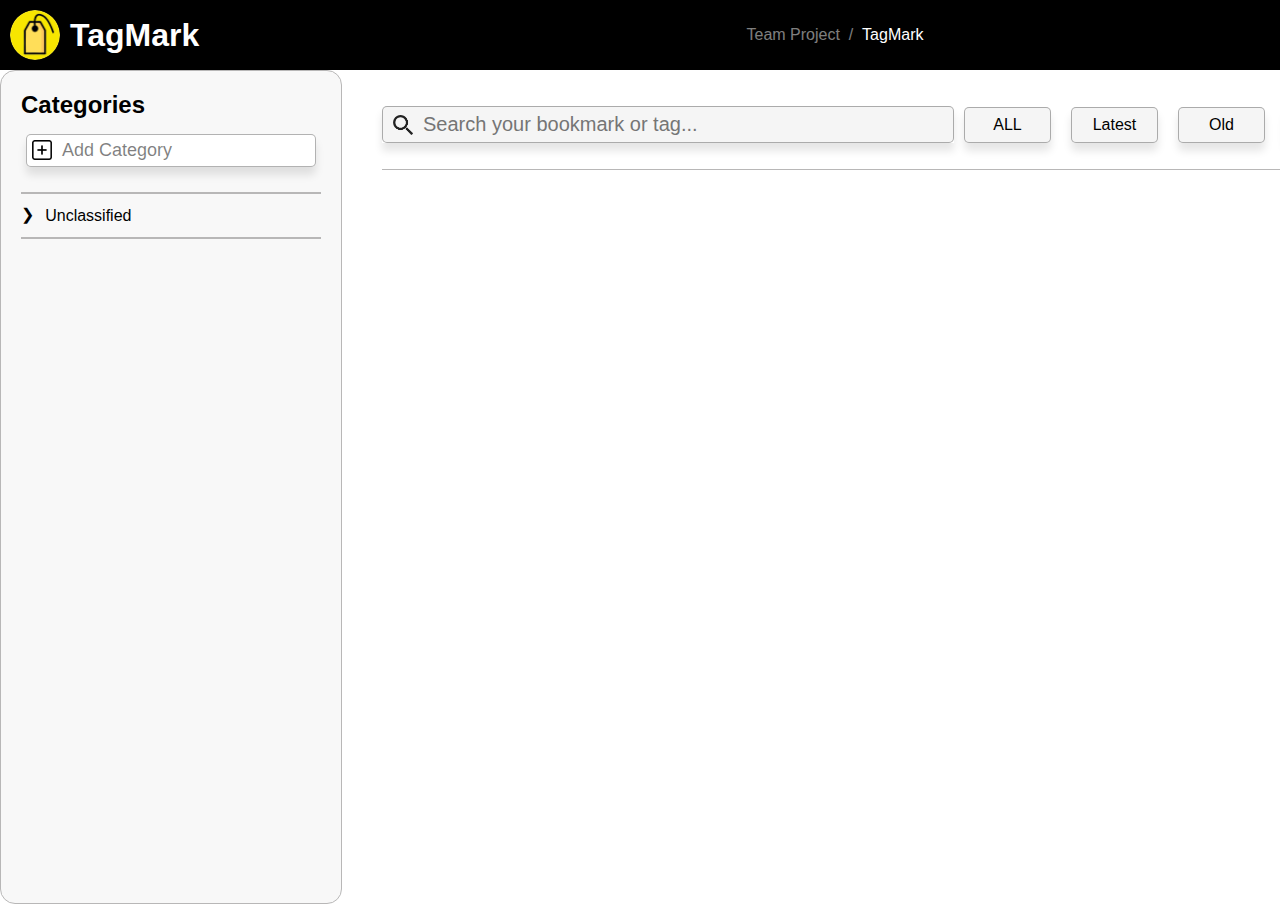
<file: index.html>
<!DOCTYPE html>

<!-- 로그인 전 메인페이지 -->

<html lang="en">
  <!--kr, en 상관 없나?-->
  <head>
    <meta charset="UTF-8" />
    <link rel="stylesheet" href="css/style.css" />
    <link rel="stylesheet" href="css/modal.css" />
    <link rel="stylesheet" href="css/sidebar.css" />
    <link rel="stylesheet" href="css/CModal.css">
    <meta name="viewport" content="width=device-width, initial-scale=1.0" />
    <title>TagMark</title>
  </head>
  <body>
    <!-- 상단 영역 시작 -->
    <header>
      <div class="section-header-wrapper">
        <div class="section-header1">
          <img class="logo" src="Images/logo.png" />
          <h1>TagMark</h1>
        </div>
        <div class="section-header2">
          <p style="color: rgba(255, 255, 255, 0.5);">Team Project&nbsp;&nbsp;/</p>
          <p>&nbsp;&nbsp;TagMark</p>
        </div>
        <div class="section-header3">
          <img class="logo darkmodeIm" id="chdarkmode" src="Images/darkmode.png" onclick="toggleDarkMode()"/>
          <svg
            onclick="signIn()"
            id="profile_image"
            xmlns="http://www.w3.org/2000/svg"
            width="50"
            height="50"
            viewBox="0 0 113 112"
            fill="none"
            cursor="pointer"
          >
            <path
              d="M56.3999 9.72998C30.8009 9.72998 10.0249 30.4589 10.0249 55.9998C10.0249 81.5408 30.8009 102.27 56.3999 102.27C81.9989 102.27 102.775 81.5408 102.775 55.9998C102.775 30.4589 81.9989 9.72998 56.3999 9.72998ZM56.3999 23.6109C64.0981 23.6109 70.3124 29.8111 70.3124 37.4919C70.3124 45.1727 64.0981 51.3728 56.3999 51.3728C48.7017 51.3728 42.4874 45.1727 42.4874 37.4919C42.4874 29.8111 48.7017 23.6109 56.3999 23.6109ZM56.3999 89.3141C44.8062 89.3141 34.5573 83.3916 28.5749 74.4152C28.714 65.2075 47.1249 60.1641 56.3999 60.1641C65.6285 60.1641 84.0858 65.2075 84.2249 74.4152C78.2425 83.3916 67.9936 89.3141 56.3999 89.3141Z"
              fill="white"
            />
          </svg>
        </div>
      </div>
    </header>
    <!-- 상단 영역 끝 -->

    <!-- 3등분 영역 시작 -->
    <div class="content">
      <div class="section full-box">
        <h2 id="cate-top">Categories</h2>
        <!--카테고리 버튼-->
        <div class="catetop-button" id="openCategoryModalBtn">
          <img class="BImages addCate-btn addCaIm" src="Images/addCa.png" />
          <div class="addCate-btn">Add Category</div>
        </div>

        <!--사이드바-->
        <div class="sidemargin">
          <aside
            class="sidebar position-fixed top-0 left-0 overflow-auto h-100 float-left"
            id="show-side-navigation1"
          >
            <div class="search position-relative text-center px-4 py-3 mt-2">
              <i class="fa fa-search position-absolute d-block fs-6"></i>
            </div>
            <ul class="categories list-unstyled">
              <div class="has-dropdown">
                <i class="uil-estate fa-fw"></i
                ><span href="#"> Unclassified</span>
                <ul class="sidebar-dropdown list-unstyled" id="UnclassifiedUL">
                  <div>
                    <span href="#"
                      >Lorem ipsum<img
                        class="category openCT2depsModalBtnIM"
                        src="Images/category.png" id="openCT2depsModalBtn"
                    /></span>
                  </div>
                  <div>
                    <span href="#"
                      >ipsum dolor<img
                        class="category openCT2depsModalBtnIM"
                        src="Images/category.png"
                    /></span>
                  </div>
                  <div>
                    <span href="#"
                      >dolor ipsum<img
                        class="category openCT2depsModalBtnIM"
                        src="Images/category.png"
                    /></span>
                  </div>
                  <div>
                    <span href="#"
                      >amet consectetur<img
                        class="category openCT2depsModalBtnIM"
                        src="Images/category.png"
                    /></span>
                  </div>
                  <div>
                    <span href="#"
                      >ipsum dolor sit<img
                        class="category openCT2depsModalBtnIM"
                        src="Images/category.png"
                    /></span>
                  </div>
                </ul>
              </div>
            </ul>
            <ul class="categories list-unstyled" id="sidebarStart">
              
            </ul>
          </aside>

          <a class="nav-link" href="#">
            <i
              data-show="show-side-navigation1"
              class="uil-bars show-side-btn"
            ></i>
          </a>
        </div>
      </div>
      <!--두번째 섹션-->
      <div class="section second-section">
        <div class="second-box-top">
          <!--서치바-->
          <div class="search-container">
            <input
              type="text"
              class="search-bar"
              id="searchInput"
              placeholder="Search your bookmark or tag..."
            />

            <!-- onkeydown="
                      if(event.keyCode==13){
                        if(this.value.length < 2) {
                          alert('2글자 이상을 검색해주세요.')
                        }else{
                          alert('검색어: ' + this.value)  
                        } 
                      }" -->
          </div>
          <!-- 버튼 추가 -->
          <div class="sectop-button" id="allBtn">ALL</div>
          <div class="sectop-button" id="oldBtn">Latest</div>
          <div class="sectop-button" id="latestBtn">Old</div>
          <div class="sectop-button" id="openModalBtn">
            <img
              class="BImages addbookBtn"
              src="Images/addbookmarkBtn.png"
            />New
          </div>
        </div>

        <div class="second-box" id="searchResults"></div>
      </div>

      <div class="section third-section">
        <div class="third-box">
          <h2 id="sradius">
            <img class="BImages addbookmarkIm" src="Images/add bookmark.png" />최근 추가 태그
          </h2>
          <div id="currentTaglist"></div>
        </div>
        <div class="third-box">
          <h2 id="sradius">
            <img class="BImages addbookmarkIm" src="Images/add bookmark.png" />전체 태그 목록
          </h2>
          <div id="allTaglist"></div>
        </div>
      </div>
    </div>
    <!-- 3등분 영역 끝 -->

    <!-- 북마크 추가 모달 창 -->
    <div id="newModal" class="modal">
      <!-- 모달 콘텐츠 -->
      <div class="modal-content">
        <!-- 상단 영역 -->
        <div class="modal-header">
          <span class="close" id="closeModalBtn">&times;</span>
          <h2 id="htext">Add BookMark</h2>
        </div>

        <!-- 하단 영역 -->
        <div class="divTitle">
          <input
            type="text"
            id="bookmarkTitle"
            placeholder="제목을 입력하세요"
          />
          <!-- URL 입력란 -->
          <input type="url" id="urlInput" placeholder="URL을 입력하세요 " />
          <!-- 태그 작성란 -->
          <input
            id="tagTextarea"
            placeholder="태그를 작성하세요"
            contenteditable="true"
          />
        </div>

        <div class="modal-footer">
          <!-- 확인 버튼 -->
          <button id="saveBtn">확인</button>
          <!-- 취소 버튼 -->
          <button id="cancelBtn">취소</button>
        </div>
      </div>
    </div>

    <!-- 북마크 수정 모달 창 -->
    <div id="ModiModal" class="modal">
      <!-- 모달 콘텐츠 -->
      <div class="modal-content">
        <!-- 상단 영역 -->
        <div class="modal-header">
          <span class="close" id="closeMDModalBtn">&times;</span>
          <h2 id="htext">Modify BookMark</h2>
        </div>

        <!-- 하단 영역 -->
        <div class="divTitle">
          <input
            type="text"
            id="modifiedBookmarkTitle"
            placeholder="제목을 입력하세요"
          />
          <!-- URL 입력란 -->
          <input type="url" id="modifiedUrlInput" placeholder="URL을 입력하세요 " />
          <!-- 태그 작성란 -->
          <input
            id="modifiedTagTextarea"
            placeholder="태그를 작성하세요"
            contenteditable="true"
          />
        </div>

        <div class="modal-footer">
          <!-- 확인 버튼 -->
          <button id="modifySaveBtn">확인</button>
          <!-- 취소 버튼 -->
          <button id="modifyCancelBtn">취소</button>
        </div>
      </div>
    </div>

    <!-- add category 모달 -->
    <div id="newCategoryModal" class="modal">
      <!-- 모달 콘텐츠 -->
      <div class="modal-content">
        <!-- 상단 영역 -->
        <div class="modal-header">
          <span class="close" id="closeCategoryModalBtn">&times;</span>
          <h2 id="htext">Add Category</h2>
        </div>

        <!-- 하단 영역 -->
        <div class="divTitle">
          <input
            type="text"
            id="addCategory"
            placeholder="추가할 카테고리명을 입력해주세요."
          />
        </div>

        <div class="modal-footer">
          <!-- 확인 버튼 -->
          <button id="saveCategoryBtn">확인</button>
          <!-- 취소 버튼 -->
          <button id="cancelCategoryBtn">취소</button>
        </div>
      </div>
    </div>

    <!-- 북마크 삭제 모달  -->
    <div id="BDModal" class="modal">
      <!-- 모달 콘텐츠 -->
      <div class="modal-content">
        <!-- 상단 영역 -->
        <div class="modal-header">
          <span class="close" id="closeBDModalBtn">&times;</span>
          <h2 id="htext">Delete BookMark</h2>
        </div>
        <!-- 하단 영역 -->
        <div class="divTitle">
          <p>정말로 해당 북마크를 삭제하시겠습니까?</p>
        </div>

        <div class="modal-footer">
          <!-- 확인 버튼 -->
          <button id="DeleteSaveBtn">확인</button>
          <!-- 취소 버튼 -->
          <button id="DeleteCancelBtn">취소</button>
        </div>
      </div>
    </div>

    <!-- 태그 삭제 모달 -->
    <div id="SBdeleteTagModal" class="modal">
      <!-- 모달 콘텐츠 -->
      <div class="modal-content">
        <!-- 상단 영역 -->
        <div class="modal-header">
          <span class="close" id="SBcloseDeleteTagModalBtn">&times;</span>
          <h2 id="htext">Delete Tag</h2>
        </div>
        <!-- 하단 영역 -->
        <div class="divTitle">
          <p>정말로 해당 태그를 삭제하시겠습니까?</p>
        </div>

        <div class="modal-footer">
          <!-- 확인 버튼 -->
          <button id="saveBtn">확인</button>
          <!-- 취소 버튼 -->
          <button id="cancelBtn">취소</button>
        </div>
      </div>
    </div>

    <!-- 카테고리 삭제 모달 -->
    <div id="DeleteCT" class="modal">
      <!-- 모달 콘텐츠 -->
      <div class="modal-content">
        <!-- 상단 영역 -->
        <div class="modal-header">
          <span class="close" id="closeDCModalBtn">&times;</span>
          <h2 id="htext">Delete Category</h2>
        </div>
        <!-- 하단 영역 -->
        <div class="divTitle">
          <p>정말로 해당 카테고리를 삭제하시겠습니까?</p>
        </div>

        <div class="modal-footer">
          <!-- 확인 버튼 -->
          <button id="saveDeleteCTBtn">확인</button>
          <!-- 취소 버튼 -->
          <button id="cancelDeleteCTBtn">취소</button>
        </div>
      </div>
    </div>

     <!-- change category name 모달 -->
     <div id="ChangeCT" class="modal">
      <!-- 모달 콘텐츠 -->
      <div class="modal-content">
        <!-- 상단 영역 -->
        <div class="modal-header">
          <span class="close" id="closeCCModalBtn">&times;</span>
          <h2 id="htext">Change Category Name</h2>
        </div>

        <!-- 하단 영역 -->
        <div class="divTitle">
          <input
            type="text"
            id="changeCTname"
            placeholder="변경하는 카테고리 이름 입력해주세요."
          />
        </div>

        <div class="modal-footer">
          <!-- 확인 버튼 -->
          <button id="saveChangeCTBtn">확인</button>
          <!-- 취소 버튼 -->
          <button id="cancelChangeCTBtn">취소</button>
        </div>
      </div>
    </div>

    <!-- change category 모달 / 규문 여기 saveChCTBtn랑 cancelChCTBtn 넣은거 깡통이야~ -->
     <div id="ChCT" class="modal">
      <!-- 모달 콘텐츠 -->
      <div class="modal-content">
        <!-- 상단 영역 -->
        <div class="modal-header">
          <span class="close" id="closeChCTModalBtn">&times;</span>
          <h2 id="htext">Change Category</h2>
        </div>

        <!-- 하단 영역 -->
        <div class="divTitle">
          <input
            type="text"
            id="ChCTText"
            placeholder="변경하는 카테고리를 입력해주세요."
          />
        </div>

        <div class="modal-footer">
          <!-- 확인 버튼 -->
          <button id="saveChCTBtn">확인</button>
          <!-- 취소 버튼 -->
          <button id="cancelChCTBtn">취소</button>
        </div>
      </div>
    </div>

    <!-- 카테고리 작은 모달 -->
    <!--<button id="openModalBtn">모달 열기</button>-->
    <div id="myCTModal" class="cmodal">
      <div class="cmodal-content" >
        <div class="cmodal-header" id="ChangeCTBtn" >
          <h2>카테고리 이름 변경 <img src="Images/pencil.png" class="pencilIm"></h2>
        </div>
        <div class="cmodal-footer" id="DeleteCTBtn">
          <h2>카테고리 삭제 <img src="Images/trash.png" class="trashIm"></h2>
        </div>
      </div>
    </div>

    <!-- 카테고리 작은 모달2 -->
    <!--<button id="openModalBtn">모달 열기</button>-->
    <div id="myCT2depsModal" class="cmodal">
      <div class="cmodal-content" >
        <div class="cmodal-header" id="ChCTBtn" >
          <h2>카테고리 변경 <img src="Images/pencil.png" class="pencilIm"></h2>
        </div>
        <div class="cmodal-footer" id="DeleteTagBtn">
          <h2>태그 삭제 <img src="Images/trash.png" class="trashIm"></h2>
        </div>
      </div>
    </div>








    <!--script-->
    <script src="js/SaveButton.js"></script>

    <script src="js/sidebar.js"></script>
    <script src="js/signin.js"></script>
    <script src="js/modeChange.js"></script>
    <script src="js/searchBar.js"></script>
    <script src="js/AllButton.js"></script>
    <script src="js/LatestButton.js"></script>
    <script src="js/OldButton.js"></script>
    <script src="js/categoryButton.js"></script>

    <script src="js/defaultModal.js"></script>
  </body>
</html>
</file>
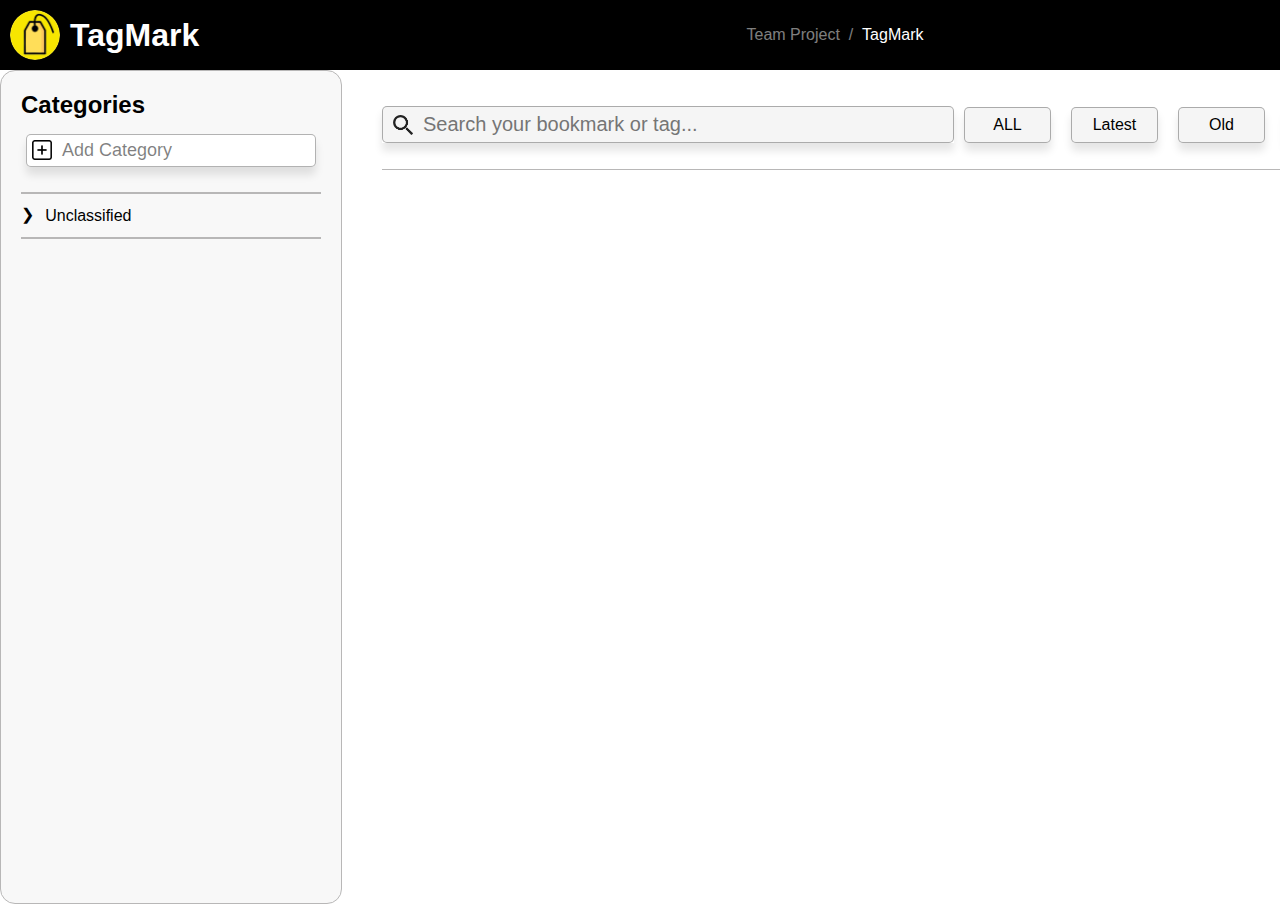
<file: profile.html>
<!DOCTYPE html>

<!-- 로그인 후 메인페이지 -->

<html lang="en"><!--kr, en 상관 없나?-->
<head>
    <meta charset="UTF-8">
    <link rel="stylesheet" href="css/style.css">
    <link rel="stylesheet" href="css/modal.css">
    <link rel="stylesheet" href="css/sidebar.css">
    <link rel="stylesheet" href="css/dropdown.css">
    <link rel="stylesheet" href="css/CModal.css">

    <meta name="viewport" content="width=device-width, initial-scale=1.0">
    <title>TagMark</title>
  </head>
  <body>
    <!-- 상단 영역 시작 -->
    <header>
      <div class="section-header-wrapper">
        <div class="section-header1">
          <img class="logo" src="Images/logo.png" />
          <h1>TagMark</h1>
        </div>
        <div class="section-header2">
          <p style="color: rgba(255, 255, 255, 0.5);">Team Project&nbsp;&nbsp;/</p>
          <p>&nbsp;&nbsp;TagMark</p>
        </div>
        <div class="section-header3">
          <img class="logo darkmodeIm" id="chdarkmode" src="Images/darkmode.png" onclick="toggleDarkMode()"/>
          <img class="logo" src="Images/logo.png" onclick="signIn()" alt="드롭다운 이미지" id="profile_image">
        </div>
      </div>
    </header>
    <!-- 상단 영역 끝 -->

    <!-- 3등분 영역 시작 -->
    <div class="content">
      <div class="section full-box">
        <h2 id="cate-top">Categories</h2>
        <!--카테고리 버튼-->
        <div class="catetop-button" id="openCategoryModalBtn">
          <img class="BImages addCate-btn addCaIm" src="Images/addCa.png" />
          <div class="addCate-btn">Add Category</div>
        </div>

        <!--사이드바-->
        <div class="sidemargin">
          <aside
            class="sidebar position-fixed top-0 left-0 overflow-auto h-100 float-left"
            id="show-side-navigation1"
          >
            <div class="search position-relative text-center px-4 py-3 mt-2">
              <i class="fa fa-search position-absolute d-block fs-6"></i>
            </div>
            <ul class="categories list-unstyled">
              <div class="has-dropdown">
                <i class="uil-estate fa-fw"></i
                ><span href="#"> Unclassified</span>
                <ul class="sidebar-dropdown list-unstyled" id="UnclassifiedUL">
                  <div>
                    <span href="#"
                      >Lorem ipsum<img
                        class="category openCT2depsModalBtnIM"
                        src="Images/category.png" id="openCT2depsModalBtn"
                    /></span>
                  </div>
                  <div>
                    <span href="#"
                      >ipsum dolor<img
                        class="category openCT2depsModalBtnIM"
                        src="Images/category.png"
                    /></span>
                  </div>
                  <div>
                    <span href="#"
                      >dolor ipsum<img
                        class="category openCT2depsModalBtnIM"
                        src="Images/category.png"
                    /></span>
                  </div>
                  <div>
                    <span href="#"
                      >amet consectetur<img
                        class="category openCT2depsModalBtnIM"
                        src="Images/category.png"
                    /></span>
                  </div>
                  <div>
                    <span href="#"
                      >ipsum dolor sit<img
                        class="category openCT2depsModalBtnIM"
                        src="Images/category.png"
                    /></span>
                  </div>
                </ul>
              </div>
            </ul>
            <ul class="categories list-unstyled" id="sidebarStart">
              
            </ul>
          </aside>

          <a class="nav-link" href="#">
            <i
              data-show="show-side-navigation1"
              class="uil-bars show-side-btn"
            ></i>
          </a>
        </div>
      </div>
      <!--두번째 섹션-->
      <div class="section second-section">
        <div class="second-box-top">
          <!--서치바-->
          <div class="search-container">
            <input
              type="text"
              class="search-bar"
              id="searchInput"
              placeholder="Search your bookmark or tag..."
            />

            <!-- onkeydown="
                      if(event.keyCode==13){
                        if(this.value.length < 2) {
                          alert('2글자 이상을 검색해주세요.')
                        }else{
                          alert('검색어: ' + this.value)  
                        } 
                      }" -->
          </div>
          <!-- 버튼 추가 -->
          <div class="sectop-button" id="allBtn">ALL</div>
          <div class="sectop-button" id="oldBtn">Latest</div>
          <div class="sectop-button" id="latestBtn">Old</div>
          <div class="sectop-button" id="openModalBtn">
            <img
              class="BImages addbookBtn"
              src="Images/addbookmarkBtn.png"
            />New
          </div>
        </div>

        <div class="second-box" id="searchResults"></div>
      </div>

      <div class="section third-section">
        <div class="third-box">
          <h2 id="sradius">
            <img class="BImages addbookmarkIm" src="Images/add bookmark.png" />최근 추가 태그
          </h2>
          <div id="currentTaglist"></div>
        </div>
        <div class="third-box">
          <h2 id="sradius">
            <img class="BImages addbookmarkIm" src="Images/add bookmark.png" />전체 태그 목록
          </h2>
          <div id="allTaglist"></div>
        </div>
      </div>
    </div>
    <!-- 3등분 영역 끝 -->

    <!-- 북마크 추가 모달 창 -->
    <div id="newModal" class="modal">
      <!-- 모달 콘텐츠 -->
      <div class="modal-content">
        <!-- 상단 영역 -->
        <div class="modal-header">
          <span class="close" id="closeModalBtn">&times;</span>
          <h2 id="htext">Add BookMark</h2>
        </div>

        <!-- 하단 영역 -->
        <div class="divTitle">
          <input
            type="text"
            id="bookmarkTitle"
            placeholder="제목을 입력하세요"
          />
          <!-- URL 입력란 -->
          <input type="url" id="urlInput" placeholder="URL을 입력하세요 " />
          <!-- 태그 작성란 -->
          <input
            id="tagTextarea"
            placeholder="태그를 작성하세요"
            contenteditable="true"
          />
        </div>

        <div class="modal-footer">
          <!-- 확인 버튼 -->
          <button id="saveBtn">확인</button>
          <!-- 취소 버튼 -->
          <button id="cancelBtn">취소</button>
        </div>
      </div>
    </div>

    <!-- 북마크 수정 모달 창 -->
    <div id="ModiModal" class="modal">
      <!-- 모달 콘텐츠 -->
      <div class="modal-content">
        <!-- 상단 영역 -->
        <div class="modal-header">
          <span class="close" id="closeMDModalBtn">&times;</span>
          <h2 id="htext">Modify BookMark</h2>
        </div>

        <!-- 하단 영역 -->
        <div class="divTitle">
          <input
            type="text"
            id="modifiedBookmarkTitle"
            placeholder="제목을 입력하세요"
          />
          <!-- URL 입력란 -->
          <input type="url" id="modifiedUrlInput" placeholder="URL을 입력하세요 " />
          <!-- 태그 작성란 -->
          <input
            id="modifiedTagTextarea"
            placeholder="태그를 작성하세요"
            contenteditable="true"
          />
        </div>

        <div class="modal-footer">
          <!-- 확인 버튼 -->
          <button id="modifySaveBtn">확인</button>
          <!-- 취소 버튼 -->
          <button id="modifyCancelBtn">취소</button>
        </div>
      </div>
    </div>

    <!-- add category 모달 -->
    <div id="newCategoryModal" class="modal">
      <!-- 모달 콘텐츠 -->
      <div class="modal-content">
        <!-- 상단 영역 -->
        <div class="modal-header">
          <span class="close" id="closeCategoryModalBtn">&times;</span>
          <h2 id="htext">Add Category</h2>
        </div>

        <!-- 하단 영역 -->
        <div class="divTitle">
          <input
            type="text"
            id="addCategory"
            placeholder="추가할 카테고리명을 입력해주세요."
          />
        </div>

        <div class="modal-footer">
          <!-- 확인 버튼 -->
          <button id="saveCategoryBtn">확인</button>
          <!-- 취소 버튼 -->
          <button id="cancelCategoryBtn">취소</button>
        </div>
      </div>
    </div>

    <!-- 북마크 삭제 모달  -->
    <div id="BDModal" class="modal">
      <!-- 모달 콘텐츠 -->
      <div class="modal-content">
        <!-- 상단 영역 -->
        <div class="modal-header">
          <span class="close" id="closeBDModalBtn">&times;</span>
          <h2 id="htext">Delete BookMark</h2>
        </div>
        <!-- 하단 영역 -->
        <div class="divTitle">
          <p>정말로 해당 북마크를 삭제하시겠습니까?</p>
        </div>

        <div class="modal-footer">
          <!-- 확인 버튼 -->
          <button id="DeleteSaveBtn">확인</button>
          <!-- 취소 버튼 -->
          <button id="DeleteCancelBtn">취소</button>
        </div>
      </div>
    </div>

    <!-- 태그 삭제 모달 -->
    <div id="SBdeleteTagModal" class="modal">
      <!-- 모달 콘텐츠 -->
      <div class="modal-content">
        <!-- 상단 영역 -->
        <div class="modal-header">
          <span class="close" id="SBcloseDeleteTagModalBtn">&times;</span>
          <h2 id="htext">Delete Tag</h2>
        </div>
        <!-- 하단 영역 -->
        <div class="divTitle">
          <p>정말로 해당 태그를 삭제하시겠습니까?</p>
        </div>

        <div class="modal-footer">
          <!-- 확인 버튼 -->
          <button id="saveBtn">확인</button>
          <!-- 취소 버튼 -->
          <button id="cancelBtn">취소</button>
        </div>
      </div>
    </div>

    <!-- 카테고리 삭제 모달 -->
    <div id="DeleteCT" class="modal">
      <!-- 모달 콘텐츠 -->
      <div class="modal-content">
        <!-- 상단 영역 -->
        <div class="modal-header">
          <span class="close" id="closeDCModalBtn">&times;</span>
          <h2 id="htext">Delete Category</h2>
        </div>
        <!-- 하단 영역 -->
        <div class="divTitle">
          <p>정말로 해당 카테고리를 삭제하시겠습니까?</p>
        </div>

        <div class="modal-footer">
          <!-- 확인 버튼 -->
          <button id="saveDeleteCTBtn">확인</button>
          <!-- 취소 버튼 -->
          <button id="cancelDeleteCTBtn">취소</button>
        </div>
      </div>
    </div>

     <!-- change category name 모달 -->
     <div id="ChangeCT" class="modal">
      <!-- 모달 콘텐츠 -->
      <div class="modal-content">
        <!-- 상단 영역 -->
        <div class="modal-header">
          <span class="close" id="closeCCModalBtn">&times;</span>
          <h2 id="htext">Change Category Name</h2>
        </div>

        <!-- 하단 영역 -->
        <div class="divTitle">
          <input
            type="text"
            id="changeCTname"
            placeholder="변경하는 카테고리 이름 입력해주세요."
          />
        </div>

        <div class="modal-footer">
          <!-- 확인 버튼 -->
          <button id="saveChangeCTBtn">확인</button>
          <!-- 취소 버튼 -->
          <button id="cancelChangeCTBtn">취소</button>
        </div>
      </div>
    </div>

    <!-- change category 모달 / 규문 여기 saveChCTBtn랑 cancelChCTBtn 넣은거 깡통이야~ -->
     <div id="ChCT" class="modal">
      <!-- 모달 콘텐츠 -->
      <div class="modal-content">
        <!-- 상단 영역 -->
        <div class="modal-header">
          <span class="close" id="closeChCTModalBtn">&times;</span>
          <h2 id="htext">Change Category</h2>
        </div>

        <!-- 하단 영역 -->
        <div class="divTitle">
          <input
            type="text"
            id="ChCTText"
            placeholder="변경하는 카테고리를 입력해주세요."
          />
        </div>

        <div class="modal-footer">
          <!-- 확인 버튼 -->
          <button id="saveChCTBtn">확인</button>
          <!-- 취소 버튼 -->
          <button id="cancelChCTBtn">취소</button>
        </div>
      </div>
    </div>

    <!-- 카테고리 작은 모달 -->
    <!--<button id="openModalBtn">모달 열기</button>-->
    <div id="myCTModal" class="cmodal">
      <div class="cmodal-content" >
        <div class="cmodal-header" id="ChangeCTBtn" >
          <h2>카테고리 이름 변경 <img src="Images/pencil.png" class="pencilIm"></h2>
        </div>
        <div class="cmodal-footer" id="DeleteCTBtn">
          <h2>카테고리 삭제 <img src="Images/trash.png" class="trashIm"></h2>
        </div>
      </div>
    </div>

    <!-- 카테고리 작은 모달2 -->
    <!--<button id="openModalBtn">모달 열기</button>-->
    <div id="myCT2depsModal" class="cmodal">
      <div class="cmodal-content" >
        <div class="cmodal-header" id="ChCTBtn" >
          <h2>카테고리 변경 <img src="Images/pencil.png" class="pencilIm"></h2>
        </div>
        <div class="cmodal-footer" id="DeleteTagBtn">
          <h2>태그 삭제 <img src="Images/trash.png" class="trashIm"></h2>
        </div>
      </div>
    </div>









    <!-- 드롭다운 로그인 파트 -->
    <div class="dropdown-menu" id="dropdown-menu">
        <div class="menu-content">
            <p id="profileName">안녕하세요, </p>
            <img id="innerProfileImage" class="logo">
            <button id="logout-button" onclick="logout()">로그아웃</button>
            <button id="close-button" class="close-button">&times;</button>
        </div>
    </div>
    <!--script-->
    <script src="js/SaveButton.js"></script>
    <script src="js/defaultModal.js"></script>
    <script src="js/sidebar.js"></script>
    <script src="js/login.js">  </script>
    <script src="js/dropdown.js"></script>
    <script src="js/modeChange copy.js"></script>

    <script src="js/searchBar.js"></script>
    <script src="js/AllButton.js"></script>
    <script src="js/LatestButton.js"></script>
    <script src="js/OldButton.js"></script>
    <script src="js/categoryButton.js"></script>

<!-- 
    
    <script src="js/defaultModal.js"></script>
    <script src="js/SaveButton.js"></script>
    <script src="js/sidebar.js"></script>
    
    <script src="js/modeChange.js"></script>
    <script src="js/searchBar.js"></script>
    <script src="js/AllButton.js"></script>
    <script src="js/LatestButton.js"></script>
    <script src="js/OldButton.js"></script> -->
</body>
</html>
</file>
<file: css/style.css>
/* 친절히 주석 다 박겠습니다!! */
/*추후 삭제 해야하거나 수정할 부분은 "나중에" 박아놨으니 컨+f로 "나중에"로 찾아보세요!!*/
/*그리고 아무설명 없이 "나중에 지울거" 만 적혀있는건 내비두세요!! 테스트할려고 넣은거니 나중에 지울게요!!*/
/* 주석봐도 모르겠으면 CHAT GPT한테 물어보세요!! */
/* 전체 페이지 스타일링을 위한 스타일 */
/*root 색 변수 지정 / 다크모드 css수정하기 힘들어서 */
:root {
  --body-color: #fff;
}

body {
  margin: 0;
  padding: 0;
  font-family: Arial, sans-serif; /*나중에 글꼴추가*/
  display: flex;
  flex-direction: column;
  height: 100vh; /* 화면 전체 높이만큼 설정/높이 계속 늘어남*/
}

/* 상단 영역 스타일링 */
header {
  background-color: #000000;
  color: #fff;
  padding: 10px;
  align-items: center; /* 수직 가운데 정렬 */
  max-width: 100%; /* 최대화시 최대 넓이 */
  min-width: 1650px; /* 최소화시 최소 넓이 */
}

/*header 섹션 가로 나열*/
.section-header-wrapper {
  display: flex;
  min-height: 50px;
  max-height: 50px;
}

.section-header1 {
  display: flex;
  flex: 1;
  align-items: center; /* 수직 가운데 정렬 */
}
.section-header2 {
  display: flex;
  flex: 1;
  align-items: center; /* 수직 가운데 정렬 */
  justify-content: center; /* 수평 가운데 정렬 */
}
.section-header3 {
  /*flex-direction: row-reverse; /*나중에 지울거 구글 로그인 적용했을때 오류나면 해볼거 */
  flex: 1;
  align-items: center; /* 수직 가운데 정렬 */
  justify-content: flex-end;
  text-align: right;
}

/* 로고 스타일링 */
header img.logo {
  max-height: 50px; /* 이미지 높이 제한 */
  border-radius: 100%; /* 이미지를 원형으로 만들기 위한 속성 */
  margin-right: 10px; /* 이미지와 텍스트 사이 간격 조절 */
  cursor: pointer;
  transition: transform 0.5s ease-in-out;
}

.logo:hover {
  transform: rotateY(360deg);
}

/*다크모드 이미지 스타일링*/
#chdarkmode {
  transform: rotate(180deg); /*각도 회전 다크모드 이미지 변경 적용 하면서 주석*/
  transition: transform 0.5s ease-in-out;
  background-color: #ffffff;
}

#chdarkmode:hover {
  /*마우스 올렸을 때 각도 회전*/
  transform: rotate(0deg);
}

/*버튼 이미지 스타일링*/
.BImages {
  width: 20px; /* 이미지를 부모 요소에 꽉 차게 만듭니다. */
  height: 20px; /* 가로 세로 비율을 유지하면서 크기를 조절합니다. */
  margin-right: 10px;
  align-items: center; /* 수직 가운데 정렬 */
}

/* 텍스트 스타일링 */
header h1 {
  /*텍스트 크기에따라 여백 조절*/
  margin: 0; /* 기본 마진 제거 */
  margin-right: auto; /*나중에 고칠거 ?? 이거 왜 되는거지? ㅅㅂ ㅋㅋㅋㅋㅋㅋ / inline도 되긴하는데..*/
}

/* 3등분 영역 스타일링 */
.content {
  /*:root*/
  display: flex;
  flex: 1;
  background-color: #ffffff; /* 첫번째 섹션 모서리 틈 배경 */
}

/*두번째 섹션 세로나열*/
.section {
  /*:root*/
  padding: 20px;
  display: flex;
  background-color: #ffffff; /* 두번째와 세번째 섹션 배경 */
  flex-direction: column; /* 세로로 나열 */
  color: #000000; /*body 전체 폰트색*/
}

.subsection {
  /*나중에 지울거*/
  flex: 1;
  margin: 10px; /* 간격 조절 */
}

/* 추가 스타일링 */ /*나중에 지울거*/
.section:nth-child(even) {
  /*:root*/
  background-color: #ffffff;
}

/* 첫 번째 섹션 박스 스타일링 */
.full-box {
  /*:root*/
  flex: 0.8; /* 가로 넓이 조절 */
  background-color: #f8f8f8; /* 예시로 색상 지정, 원하는 색상으로 변경 가능 */
  margin: 0px; /* 간격 조절 */
  border-radius: 15px; /* 모서리를 깍는 속성 */
  border: 0.1px solid rgb(184, 183, 183);
  max-width: 300px; /* 최대화시 최대 넓이 */
  min-width: 300px; /* 최소화시 최소 넓이 */
}

/* 두 번째 섹션 박스 스타일링 */
.second-section {
  flex: 3; /* 가로 넓이 조절 */
  display: flex;
  align-items: center; /* 세로 중앙 배치 */
}
.second-box-top {
  /*:root*/
  flex: 0.1; /* 두번째 섹션 상단 세로 크기 조절 */
  background-color: #ffffff; /* 나중에 지울거 섹션 확인하려고 넣은거 */
  margin-right: 20px; /* 간격 조절 */
  margin-left: 20px; /* 간격 조절 */
  display: flex;
  align-items: center; /* 수직 가운데 정렬 */
  max-width: 1000px; /* 최대화시 최대 넓이 */
  min-width: 1000px; /* 최소화시 최소 넓이 */
}
.second-box {
  /*:root*/
  overflow: auto; /*해당 상자 안을 넘어갈시 스크롤바 생성 ㅋ*/
  flex: 1; /* 두번째 섹션 하단 세로 크기 조절 */
  background-color: #ffffff; /* 나중에 지울거 섹션 확인하려고 넣은거 */
  margin: 20px; /* 간격 조절 */
  margin-top: 10px; /* 간격 조절 */
  border-top: 1px solid rgb(184, 183, 183);
  max-width: 1000px; /* 최대화시 최대 넓이 */
  min-width: 1000px; /* 최소화시 최소 넓이 */
}

/* 세 번째 섹션 박스 스타일링 */
.third-section {
  flex: 0.6; /* 가로 넓이 조절 */
  display: flex;
  flex-direction: column;
  max-width: 200px; /* 최대화시 최대 넓이 */
  min-width: 200px; /* 최소화시 최소 넓이 */
}

.third-box {
  /*:root*/
  overflow: auto; /*해당 상자 안을 넘어갈시 스크롤바 생성 ㅋ*/
  flex: 1;
  background-color: #f8f8f8; /* 예시로 색상 지정, 원하는 색상으로 변경 가능 */
  margin: 10px; /* 간격 조절 */
  border-radius: 15px; /* 모서리를 깍는 속성 */
  border: 0.1px solid rgb(184, 183, 183);
  max-width: 200px; /* 최대화시 최대 넓이 */
  min-width: 200px; /* 최소화시 최소 넓이 */
  max-height: 375px; /* 최대화시 최대 넓이 */
  min-height: 375px; /* 최소화시 최소 넓이 */
  box-shadow: 0 4px 40px rgba(0, 0, 0, 0.2); /*박스 그림자 / [수평거리] [수직거리] [흐림정도] [색깔]*/
}

/*세번째 섹션 상단 영역 스타일링*/
#sradius {
  /*:root*/
  margin: 10px; /*3번째 섹션 상자 밑줄 길이*/
  border-bottom: 1px solid rgb(184, 183, 183);
  font-size: 20px;
  text-align: center;
  align-items: center; /* 수직 가운데 정렬 */
}

/* 서치바 테스트 */
.search-container {
  display: flex;
  justify-content: center;
  align-items: center;
  box-shadow: 0 8px 8px rgba(0, 0, 0, 0.1); /*박스 그림자 / [수평거리] [수직거리] [흐림정도] [색깔]*/
}
.search-bar {
  /*:root*/
  padding: 10px;
  border: 2px solid #888; /* 회색 테두리 */
  border-radius: 5px;
  border: 1px solid rgba(0, 0, 0, 0.3);
  font-size: 20px;

  width: 33vw; /*나중에 수정 / flex박으니까 %로 크기정하면 좆만해져요 ㅠㅠ*/
  height: 15px;
  line-height: normal;
  font-style: normal;
  flex-shrink: 0;
  background: #f5f5f5;
  max-width: 550px; /* 최대화시 최대 넓이 */
  min-width: 550px; /* 최소화시 최소 넓이 */
}

 /*search-bar placeholder 글자색*/
 .search-bar::placeholder {
  background: url('/Images/search.png') no-repeat 0px center; /* 이미지 경로 지정 */
  background-size: 20px 20px; /* 이미지 크기 지정 */
  padding-left: 30px; /* 이미지와 텍스트 간격 조절 */
}

/*북마크 정렬 버튼*/
.sectop-button {
  /*:root*/
  flex: 1;
  margin: 10px;
  padding: 8px;
  background-color: #f5f5f5; /* 예시로 색상 지정, 원하는 색상으로 변경 가능 */
  color: #000000;
  text-align: center;
  text-decoration: none;
  display: inline-flex; /* 이미지와 텍스트 줄 맞춤*/

  justify-content: center; /* 가로 정렬을 위한 추가 */
  align-items: center; /* 세로 정렬을 위한 추가 */
  font-size: 16px;
  border-radius: 5px;
  border: 1px solid rgba(0, 0, 0, 0.3);
  cursor: pointer;
  max-height: 18px;
  box-shadow: 0 8px 8px rgba(0, 0, 0, 0.1); /*박스 그림자 / [수평거리] [수직거리] [흐림정도] [색깔]*/
  transition: all 0.2s linear;
}
.sectop-button:last-child {
  /*:root*/
  /*마지막 버튼 노란색*/
  background-color: #f7e600; /* 노란색으로 변경 ㅋ */
  /*padding-top: 0%; /* 나중에 지울거 이 비율을 조절하여 이미지의 세로 비율을 유지 */
  color: #000000;
}

.sectop-button:hover {
  /*마우스 올릴때 상단 이동 애니메이션 */
  transform: translate(0px, -20%) scale(1.05);
}

.catetop-button {
  /*:root*/
  flex: 1;
  margin: 10px;
  padding: 8px;
  background-color: #f5f5f5; /* 예시로 색상 지정, 원하는 색상으로 변경 가능 */
  color: #000000;
  text-align: center;
  font-size: 18px;
  border-radius: 5px;
  border: 1px solid rgba(0, 0, 0, 0.3);
  cursor: pointer;
  max-height: 21px;
  box-shadow: 0 8px 8px rgba(0, 0, 0, 0.1); /*박스 그림자 / [수평거리] [수직거리] [흐림정도] [색깔]*/
  transition: all 0.2s linear; /*카테고리 추가 버튼 애니메이션*/
}

.catetop-button:hover {
  /*카테고리 추가 버튼 애니메이션*/
  transform: translate(0px, -10%) scale(1.05);
}

/*카테고리 추가 버튼*/
.full-box .catetop-button {
  /*:root*/
  margin: 5px;
  padding: 5px;
  flex: 0.01; /* 가로 넓이 조절 */
  background-color: #ffffff;
  color: rgba(0, 0, 0, 0.5);
}

/*북마크 상자*/
.additional-box {
  /*:root*/
  flex: 1;
  background-color: #ffffff; /* 예시로 색상 지정, 원하는 색상으로 변경 가능 */
  border-bottom: 1px solid rgb(184, 183, 183);
  align-items: center; /* 수직 가운데 정렬 */
}
/*노란원 태그*/
.yellow-circle {
  /*:root*/
  width: 15px;
  height: 15px;
  background-color: #f7e600;
  border-radius: 50%;
  margin-right: 10px;
  margin-left: 10px;
}

/*노란원과 텍스트 정렬*/
.additional-box-tag {
  flex: 1;
  display: flex;
  justify-content: flex; /* 오른쪽 정렬을 위한 스타일 */
  align-items: center; /* 수직 가운데 정렬 */
  margin-right: 10px; /* 오른쪽 여백 */
}

/*북마크 버튼*/
.SImages {
  flex: 1;
  align-items: center; /* 수직 가운데 정렬 */
  justify-content: flex-end;
  text-align: right;
}

/*상단 카테고리 텍스트 위아래 여백*/
#cate-top {
  margin-top: 0px;
  margin-bottom: 10px;
}

/*카테고리 추가 버튼 배치*/
.addCate-btn {
  float: left;
}

/*북마크 추가 이미지 비율*/
.addbookBtn {
  width: 15px;
  height: 20px;
}

/*다크모드 전환시 애니메이션*/
@keyframes fadeInAnimation {
  0% {
    transform: scale(1);
    opacity: 0; /* 최종 투명도 1으로 설정 */
  }
  50% {
    transform: scale(0.995);
    opacity: 0.5; /* 초기 투명도 0으로 설정 */
  }
  100% {
    transform: scale(1);
    opacity: 1; /* 최종 투명도 1으로 설정 */
  }
}

.theme-transition {
  animation: fadeInAnimation 0.5s ease-in-out; /*애니메이션 시간 1초 / 부드러운 애니메이션*/
}

#profile_image {
  transition: all 0.2s ease-in-out;
}

#profile_image:hover {
  transform: scale(1.2);
}
</file>
<file: css/modal.css>
/* 모달 콘텐츠 스타일 */
.modal {
  display: none;
  position: fixed;
  top: 0;
  left: 0;
  width: 100%;
  height: 100%;
  background-color: rgba(0, 0, 0, 0.7); /* 투명한 검은 배경 */
}
#htext{
  font-size: 18px;
  margin-left: 10px;
}
.modal-content {
  background-color: #fefefe;
  margin: 15% auto; /* 모달이 화면 중앙에 위치하도록 마진 설정 */
  margin: 15% auto;
  border-radius: 30px;
  border: 1px solid #000000; /* 모달창 테두리 선 */
  max-width: 650px; /* 최대화시 모달창 최대 넓이 */
  min-width: 650px; /* 최소화시 모달창 최소 넓이 */
}

/*모달창 애니메이션*/
@keyframes modalAnimation {
  0% {
    transform: scale(0.8);
    opacity: 0;
  }
  50% {
    transform: scale(1.2); /* 중간 크기*/
    opacity: 0.5;
  }
  100% {
    transform: scale(1);
    opacity: 1;
  }
}
@keyframes modalCloseAnimation {
  from {
    transform: scale(1); /* 최종적으로 1배 크기로 확대 */
    opacity: 1; /*투명도*/
  }
  to {
    transform: scale(0); /* 처음에는 0으로 시작하여 아무것도 안 보이게 함 */
    opacity: 0;
  }
}

.modal-content {
  animation: modalAnimation 0.5s ease-in-out;
}
.closing .modal-content {
  animation: modalCloseAnimation 0.5s ease-in-out;
}

/* 지울거
#newModal .modal-content {
  animation: modalAnimation 0.5s ease-in-out;
}
#newModal.closing .modal-content {
  animation: modalCloseAnimation 0.5s ease-in-out;
}

#newCategoryModal .modal-content {
  animation: modalAnimation 0.5s ease-in-out;
}
#newCategoryModal.closing .modal-content {
  animation: modalCloseAnimation 0.5s ease-in-out;
}

#ChangeCT .modal-content {
  animation: modalAnimation 0.5s ease-in-out;
}
#ChangeCT.closing .modal-content {
  animation: modalCloseAnimation 0.5s ease-in-out;
}

#DeleteCT .modal-content {
  animation: modalAnimation 0.5s ease-in-out;
}
#DeleteCT.closing .modal-content {
  animation: modalCloseAnimation 0.5s ease-in-out;
}

#ModiModal .modal-content {
  animation: modalAnimation 0.5s ease-in-out;
}
#ModiModal.closing .modal-content {
  animation: modalCloseAnimation 0.5s ease-in-out;
}

#BDModal .modal-content {
  animation: modalAnimation 0.5s ease-in-out;
}
#BDModal.closing .modal-content {
  animation: modalCloseAnimation 0.5s ease-in-out;
}

#SBdeleteTagModal .modal-content {
  animation: modalAnimation 0.5s ease-in-out;
}
#SBdeleteTagModal.closing .modal-content {
  animation: modalCloseAnimation 0.5s ease-in-out;
}
*/

/* 상단 영역 스타일 */
.modal-header {
  padding: 1px;
  border-bottom: 1px solid #ddd; /* 아래쪽 테두리 */
  background-color: #000000; /* 상단 영역 배경색 */
  color: white; /* 글자색 흰색으로 설정 */
  margin: 0; /* 상단 영역 마진 없애기 */
  border-radius: 28px 28px 0px 0px; /*모달창 상단 모서리만 둥글게*/
}

/* 하단 영역 스타일 */
.modal-footer {
  padding: 0px 35px 10px 0px; /*여백 위 오른쪽 아래 왼쪽*/
  text-align: right; /* 텍스트를 오른쪽으로 정렬 */
  /* border-top: 1px solid #ddd; /*나중에 지울거 버튼 위쪽 테두리 선*/
  
}
/*모달 확인 취소 버튼 스타일*/
.modal-footer button {
  height: 20px;
  padding: 20px;
  margin-left: 10px; /* 확인 버튼과 취소 버튼 사이의 간격 조절 */
  cursor: pointer;
  background-color: #F5F5F5; 
  color: #000000;
  font-size: 16px;
  border-radius: 10px;
  border: 1px solid rgba(0, 0, 0, 0.30);
  line-height: 0px; /* 텍스트 수직 가운데 정렬 */
}

/* 모달 닫기 버튼 스타일 */
.close {
  margin-right: 10px;
  margin-top: 10px;
  color: white;
  float: right;
  font-size: 28px;
  font-weight: bold;
  cursor: pointer;
}
.close:hover,
.close:focus {
  color: #bbb;
  text-decoration: none;
}

/*입력창 전체 여백 조절*/
.divTitle{
  margin: 20px;
}

/*제목 입력*/
#bookmarkTitle{
  width: 95%;
  height: 3em;
  border: none; /* 기존 테두리선 제거 */
  border-bottom: 1px solid rgba(0, 0, 0, 0.30); /* 아래쪽에만 선 추가 */
}

/*URL 입력*/
#urlInput{
  margin-top: 15px; /*입력 사이 여백 조절*/
  width: 95%;
  height: 2em;
  border: none; /* 기존 테두리선 제거 */
  border-bottom: 1px solid rgba(0, 0, 0, 0.30); /* 아래쪽에만 선 추가 */
}

/*태그 입력*/
#tagTextarea{
  margin-top: 15px; /*입력 사이 여백 조절*/
  width: 95%;
  height: 3em;
  border-radius: 10px;
  border: 1px solid rgba(0, 0, 0, 0.30);
}

/*카테고리 추가 입력*/
#addCategory{
  width: 95%;
  height: 3em;
  border: none; /* 기존 테두리선 제거 */
  border-bottom: 1px solid rgba(0, 0, 0, 0.30); /* 아래쪽에만 선 추가 */
}

#changeCTname{
  width: 95%;
  height: 3em;
  border: none; /* 기존 테두리선 제거 */
  border-bottom: 1px solid rgba(0, 0, 0, 0.30); /* 아래쪽에만 선 추가 */
}

#ChCTText{
  width: 95%;
  height: 3em;
  border: none; /* 기존 테두리선 제거 */
  border-bottom: 1px solid rgba(0, 0, 0, 0.30); /* 아래쪽에만 선 추가 */
}


/*제목 입력*/
#modifiedBookmarkTitle{
  width: 95%;
  height: 3em;
  border: none; /* 기존 테두리선 제거 */
  border-bottom: 1px solid rgba(0, 0, 0, 0.30); /* 아래쪽에만 선 추가 */
}

/*URL 입력*/
#modifiedUrlInput{
  margin-top: 15px; /*입력 사이 여백 조절*/
  width: 95%;
  height: 2em;
  border: none; /* 기존 테두리선 제거 */
  border-bottom: 1px solid rgba(0, 0, 0, 0.30); /* 아래쪽에만 선 추가 */
}

/*태그 입력*/
#modifiedTagTextarea{
  margin-top: 15px; /*입력 사이 여백 조절*/
  width: 95%;
  height: 3em;
  border-radius: 10px;
  border: 1px solid rgba(0, 0, 0, 0.30);
}
</file>
<file: css/sidebar.css>
/*!글거온거라 약간식 수정중!*/

:root {
  --dk-gray-200: rgb(184, 183, 183); /*사이이드바 카테고리 상단 하단 선 색상*/
  --dk-gray-300: hwb(216 82% 14%);
  --dk-gray-400: #000000; /*카테고리 폰트색상 / #9CA3AF*/
  --dk-gray-500: #000000; /*아이콘 색상 / #6B7280*/

  /*--sidebar-bg-color: #F8F8F8; /*사이드바 색 / 활성화시 북마크 추가 버튼 클릭시 모달창과 같이 뜸!!*/
  --sidebar-width: 100%;
}

/** --------------------------------
   -- Sidebar
  -------------------------------- */
.sidebar {
  background-color: var(--sidebar-bg-color);
  width: var(--sidebar-width);
  transition: all 0.3s ease-in-out;
  transform: translateX(0);
  z-index: 9999999;
  border-top: solid 2px var(--dk-gray-200);

}

.sidebar > ul > div {
  padding: 0.7rem 0rem; /*카테고리 목록에 텍스트와 아이콘 일정한 여백??/ 1.75rem */

  border-bottom: solid 2px var(--dk-gray-200);
}

.sidebar ul > div > span {
  color: var(--dk-gray-400); /*카테고리 목록 텍스트 색상 / 위 색상 목록(400)에서 수정가능*/
  text-decoration: none; /*카테고리 텍스트 밑줄 제거*/
}

.sidebar ul > div > i {
  /*아이콘과 텍스트 높이 조절*/
  font-size: 18px;
  margin-right: 0.7rem;
  color: var(--dk-gray-500);
}

.sidebar ul > div.has-dropdown > span:after {
  content: "\276F"; /*카테고리 아이콘 / css 특수문자*/
  font-family: unicons-line;
  font-size: 1rem;
  line-height: 1.3; /*아이콘 높이 조절*/
  float: left;
  color: var(--dk-gray-500); /*아이콘 색상 / 위 목록(500)에서 수정가능*/
  transition: all 0.3s ease-in-out;
}

.sidebar ul .opened > span:after {
  transform: rotate(90deg); /*카테고리 오픈시 각도 회전*/
}

/* Start dropdown menu / 태그목록 여백과 숨김*/
.sidebar ul .sidebar-dropdown {
  padding-top: 10px;
  padding-left: 40px;
  display: none;
}
.sidebar ul .sidebar-dropdown.active {
  /*카테고리 클릭시 태그목록 띄움*/
  display: block;
}

/*태그 목록 일정한 간격과 폰트 크기*/
.sidebar ul .sidebar-dropdown > div > span {
  font-size: 0.85rem;
  padding: 0.5rem 0;
  display: block;
}

/*이 시발 ㅈ같은거 / 사이드바 좌측 꼬라 박기 */
.sidemargin * {
  margin: 0;
  padding: 0;
  box-sizing: border-box;
}
.sidemargin * {
  cursor: pointer;
}
.sidemargin{
	margin-top: 20px;
}

/*사이드바 카테고리 이미지 스타일링*/
.category {
  width: 20px; 
  height: 15px; 
  margin-right: 10px;
  align-items: center; /* 수직 가운데 정렬 */
  margin-top: 1px;
  float: right;
}
.c2dep {/*2deps 여백*/
	margin-right: 30px;
}
</file>
<file: css/CModal.css>
:root {
  --background-color-light: #fff;
  --text-color-light: #333;
  --border-color-light: grey;
  --box-shadow-light: 0 8px 8px rgba(0, 0, 0, 0.2);

  --background-color-dark: #35363A;
  --text-color-dark: #fff;
  --border-color-dark: #ffffff;
  --box-shadow-dark: 0 8px 8px rgba(255, 255, 255, 0.1);
}

.cmodal {
  display: none;
  position: fixed;
  top: 0%;
  left: 0%;
  width: 100%;
  height: 100%;
  background-color: #ffffff00;
}

.cmodal-content {
  background-color: var(--background-color-light);
  max-width: 160px;
  padding: 8px;
  text-align: left;
  border-radius: 15px;
  border: 1px solid var(--border-color-light);
  font-size: 10px;
  box-shadow: var(--box-shadow-light);
  transition: background-color 0.5s, border-color 0.5s, color 0.5s;
}

.cmodal-header {
  padding-bottom: 12px;
  border-bottom: 1px solid var(--border-color-light);
}

.cmodal-header h2 {
  margin: 0;
  color: var(--text-color-light);
}

.cmodal-footer {
  text-align: left;
  max-height: 18px;
  color: var(--text-color-light);
}

.cmodal img {
  float: right;
  width: 20px;
}

/* 모달창 애니메이션 */
@keyframes CmodalAnimation {
  0% {
    transform: scale(0.7);
    opacity: 0;
  }
  50% {
    transform: scale(1.2);
    opacity: 0.5;
  }
  100% {
    transform: scale(1);
    opacity: 1;
  }
}

@keyframes CmodalCloseAnimation {
  from {
    transform: scale(1);
    opacity: 1;
  }
  to {
    transform: scale(0);
    opacity: 0;
  }
}

#myCTModal .cmodal-content {
  animation: CmodalAnimation 0.5s ease-in-out;
}

#myCTModal.closing .cmodal-content {
  animation: CmodalCloseAnimation 0.5s ease-in-out;
}

#myCT2depsModal .cmodal-content {
  animation: CmodalAnimation 0.5s ease-in-out;
}
#myCT2depsModal.closing .cmodal-content {
  animation: CmodalCloseAnimation 0.5s ease-in-out;
}

/* Dark Mode 스타일 */
body.dark-mode {
  background-color: var(--background-color-dark);
  color: var(--text-color-dark);
}

body.dark-mode .cmodal-content {
  background-color: var(--background-color-dark);
  border-color: var(--border-color-dark);
  box-shadow: var(--box-shadow-dark);
}
body.dark-mode .cmodal-header{
  border-color: var(--border-color-dark);
}
body.dark-mode .cmodal-header h2,
body.dark-mode .cmodal-footer {
  color: var(--text-color-dark);
  
}
</file>
<file: css/dropdown.css>
/*드롭다운을 위한 css입니당 구글 로그인 프로필 눌렀을때 반응하게 하는 드롭다운입니당*/

.dropdown-menu {
    display: none;
    position: absolute;
    transform: translate(-50%, -50%);
    background-color: #fff;
    border-radius: 30px;
    box-shadow: 0 2px 4px rgba(0, 0, 0, 0.2);
    padding: 10px;
    width: 240px; /* 드롭다운 메뉴의 너비를 조정 */
    position: fixed;
    right: 0;
    margin: 10px;
    top: 190px; /*헤더 바로 아래위치 / 헤더 높이를 따로 지정하진 않았는데 190px인가 보네요~ */
    transform: translate(0, -50%);
    background-color: #E9EEF6;
    color: #000;
}

.menu-content {
    text-align: center;
}

.close-button {
    position: absolute;
    top: 10px;
    right: 10px;
    background: none;
    border: none;
    cursor: pointer;
    font-size: 28px;
}

#logout-button {
    display: block;
    background-color: #e74c3c;
    color: #fff;
    border: none;
    border-radius: 5px;
    padding: 10px;
    cursor: pointer;
    margin: 10px auto;
}

#logout-button:hover {
    background-color: #c0392b;
}

#innerProfileImage{
    border-radius: 50%; /*로그인 프로필사진 원모양 만들기~*/
}
</file>
